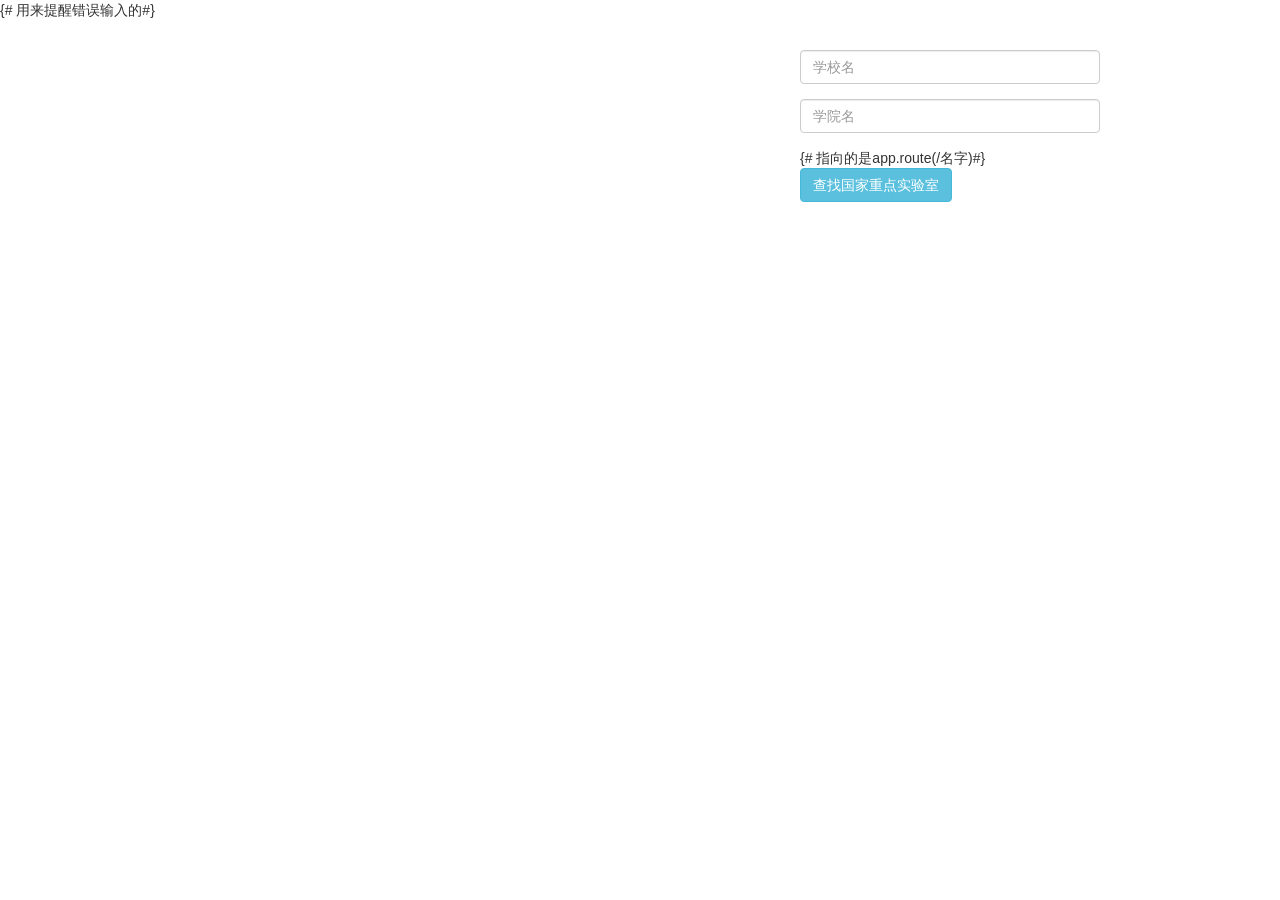
<file: MicroFlask/templates/keylabs_search.html>
<!DOCTYPE html>
<html lang="en">
<head>
    <meta charset="UTF-8">
    <title>国家重点实验室查询</title>
    <link rel="stylesheet" href="https://cdn.jsdelivr.net/npm/bootstrap@3.3.7/dist/css/bootstrap.min.css" integrity="sha384-BVYiiSIFeK1dGmJRAkycuHAHRg32OmUcww7on3RYdg4Va+PmSTsz/K68vbdEjh4u" crossorigin="anonymous">
{#    用来提醒错误输入的#}
    <script type="text/javascript">
        function checkForm(form)
        {
            if(form.schoolName.value=="")
            {
                alert("学校名不能为空!");
                form.schoolName.focus();
                return false;
            }
            if(form.institutionName.value=="")
            {
                alert("学院名不能为空!");
                form.institutionName.focus();
                return false;
            }
                return true;
        }
    </script>

</head>
<body>
<div style="width: 300px;height: 400px;margin-left: 800px;margin-top: 30px">
    <form   id="registerForm" method="post" autocomplete="off" onsubmit="return checkForm(this);">
        <div class="form-group">
            <input type="text"  class="form-control" id="schoolName" name="schoolName"  placeholder="学校名">
        </div>
        <div class="form-group">
            <input type="text" class="form-control" id="institutionName" name="institutionName"  placeholder="学院名">
        </div>
        <div class="checkbox">
{#            指向的是app.route(/名字)#}
            <input  accept="left" class="btn btn-info" type="submit" onclick="javascript:this.form.action='keylabs_info'"  value="查找国家重点实验室" >
        </div>
    </form>
</div>
</body>
</html>
</file>
